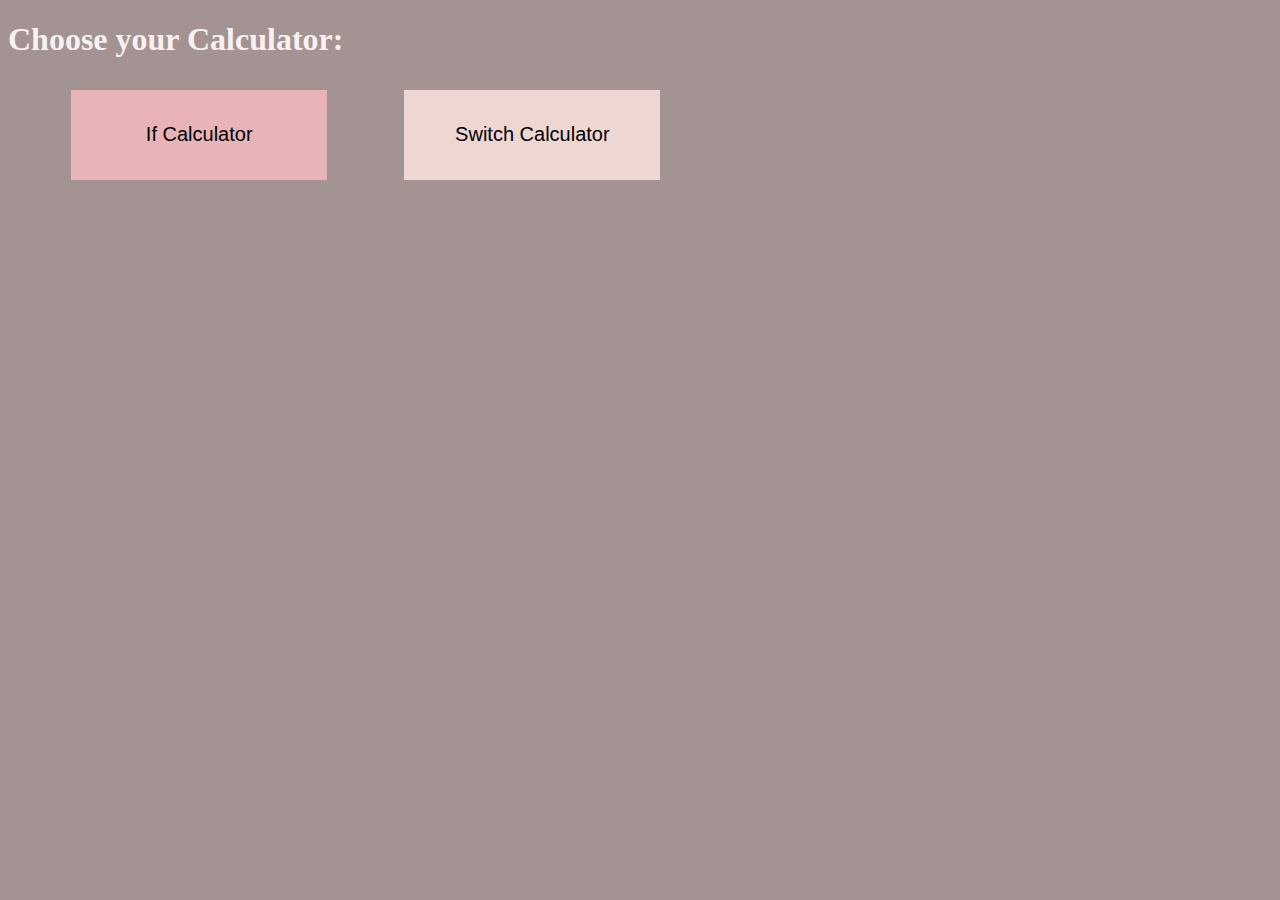
<file: index.html>
<!DOCTYPE html>
<html lang="en">

<head>
    <meta charset="UTF-8">
    <meta http-equiv="X-UA-Compatible" content="IE=edge">
    <meta name="viewport" content="width=device-width, initial-scale=1.0">
    <link rel="stylesheet" type="text/css" href="/css/stylesheet.css">
    <title> Three Input Calculator </title>
</head>

<body>

    <h1> Choose your Calculator: </h1>

    <a href="/html/if-calculator.html"><button class="button1"> If Calculator </button></a>
    <a href="/html/switch-calculator.html"><button class="button2"> Switch Calculator </button></a>

</body>

</html>
</file>
<file: css/stylesheet.css>
body {
    background-color: #A49393;
}

.button1 {
    background-color: #E8B4B8;
    width: 20vw;
    height: 10vh;
    border: none;
    padding: 20px;
    margin: 10px;
    margin-left: 5%;
    font-size: 20px;
}

.button2 {
    background-color: #EED6D3;
    width: 20vw;
    height: 10vh;
    border: none;
    padding: 20px;
    margin: 10px;
    margin-left: 5%;
    font-size: 20px;
}

h1 {
    color: #F9F1F0;
}

h2 {
    color: #F9F1F0;
}

#value{
 font-size: 30px;
}

#values{
    font-size: 30px;
   }
</file>
